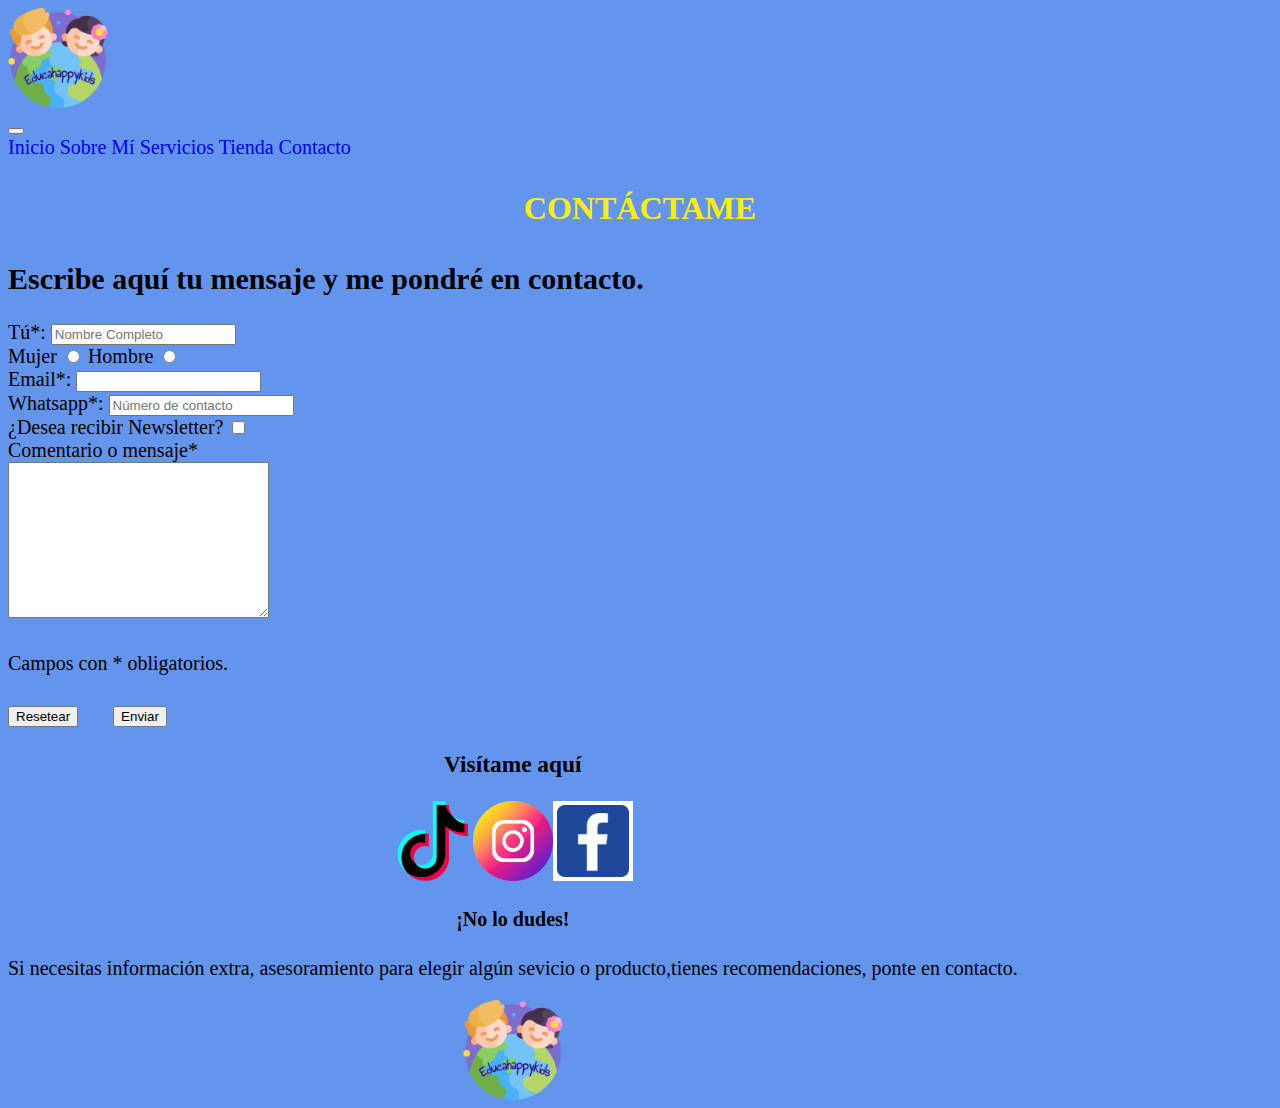
<file: pages/contacto.html>
<!DOCTYPE html>
<html lang="es">
<head>
	<meta charset="UTF-8">
	<meta http-equiv="X-UA-Compatible" content="IE=edge">
	<meta name="viewport" content="width=device-width, initial-scale=1.0">
	<link href="../assets/img/favicon.png" rel="icon">
    <link href="https://cdn.jsdelivr.net/npm/bootstrap@5.1.3/dist/css/bootstrap.min.css" rel="stylesheet" integrity="sha384-1BmE4kWBq78iYhFldvKuhfTAU6auU8tT94WrHftjDbrCEXSU1oBoqyl2QvZ6jIW3" crossorigin="anonymous">
	<link rel="stylesheet" href="../css/estilo.css">
	<title>EducaHappyKids</title>
</head>
<body class="bgcolor">
	<!--Inicio del header-->
    <header>
        <div class="container">
            <div class="row">
                <div class="col-12 col-lg-12">
                    <nav class="navbar navbar-expand-lg bg-ligth blue">
                        <div class="container-fluid">
                            <a class="navbar-brand"></a>
                            <div><img width="100px"src="../assets/img/logo.png"></div>
                        <button class="navbar-toggler" type="button" data-bs-toggle="collapse" data-bs-target="#navbarNavAltMarkup" aria-controls="navbarNavAltMarkup" aria-expanded="false" aria-label="Toggle navigation">
                            <span class="navbar-toggler-icon"></span>
                        </button>
                        <div class="collapse navbar-collapse" id="navbarNavAltMarkup">
                            <div class="navbar-nav">
                            <a class="nav-link active" aria-current="page" href="../pages/Inicio.html">Inicio</a>
                            <a class="nav-link" href="../pages/sobremi.html">Sobre Mí</a>
                            <a class="nav-link" href="../pages/servicios.html">Servicios</a>
                            <a class="nav-link" href="../pages/tienda.html">Tienda</a>
                            <a class="nav-link" href="../pages/contacto.html">Contacto</a>
                            </div>
                        </div>
                        </div>
                    </nav>
                </div>
            </div>
        </div>
    </header>
    <!--Inicio del main-->
<main class="gridMain">
    <div class="container">
		<div class="row">
			<div class="col-12 col-lg-6"><div>
		</div>	
<section>
    <div>
		<h1>CONTÁCTAME</h1>
		<h2>Escribe aquí tu mensaje y me pondré en contacto.</h2>
	</div>
	<form>
		<label for="Nombre"> Tú*:</label>
		<input type="text" placeholder="Nombre Completo" name="Nombre"><br>
		<label> Mujer
			<input type="radio" name="Mujer" value="izquierda">
		</label>
		<label> Hombre
			<input type="radio" name="Hombre" value="derecha">
		</label><br>
		<label>Email*:</label>
		<input type="email" name="email"><br>
		<label> Whatsapp*:</label>
		<input type="tel" placeholder="Número de contacto" name="telefono"><br>
		<label>¿Desea recibir Newsletter?</label>	
			<input type="checkbox" name="acepta" value="1"><br>
		<label>Comentario o mensaje*</label><br>
		<textarea name="cantidad" id="" cols="30" rows="10"></textarea><br>
		<p>Campos con * obligatorios.</p>
		<input style="margin-right: 30px;" type="reset" value="Resetear">
		<input type="submit" value="Enviar">
	</form>
</section>
</main>
    <!--Inicio del footer-->
<footer>
    <div class="container">
		<div class="row">
			<div class="col-12 col-lg-6"><div>
		</div>
	</div>
	<div class="texto"><h3>Visítame aquí</h3></div>
    <div class="imagen">
		<img width="80px"src="../assets/img/tik-tok.png">
		<img width="80px"src="../assets/img/instagram.png">
		<img width="80px"src="../assets/img/facebook.jpg">
    </div>
    </div>
	<div class="texto">
		<h4>¡No lo dudes!</h4>
		<p>Si necesitas información extra, asesoramiento para elegir algún sevicio o producto,tienes recomendaciones, ponte en contacto.</p>
	</div>
	<div class="imagen">
		<img width="100px"src="../assets/img/logo.png">
	</div>
</footer>
<script src="https://cdn.jsdelivr.net/npm/bootstrap@5.1.3/dist/js/bootstrap.bundle.min.js" integrity="sha384-ka7Sk0Gln4gmtz2MlQnikT1wXgYsOg+OMhuP+IlRH9sENBO0LRn5q+8nbTov4+1p" crossorigin="anonymous"></script>
</body>
</html>
</file>
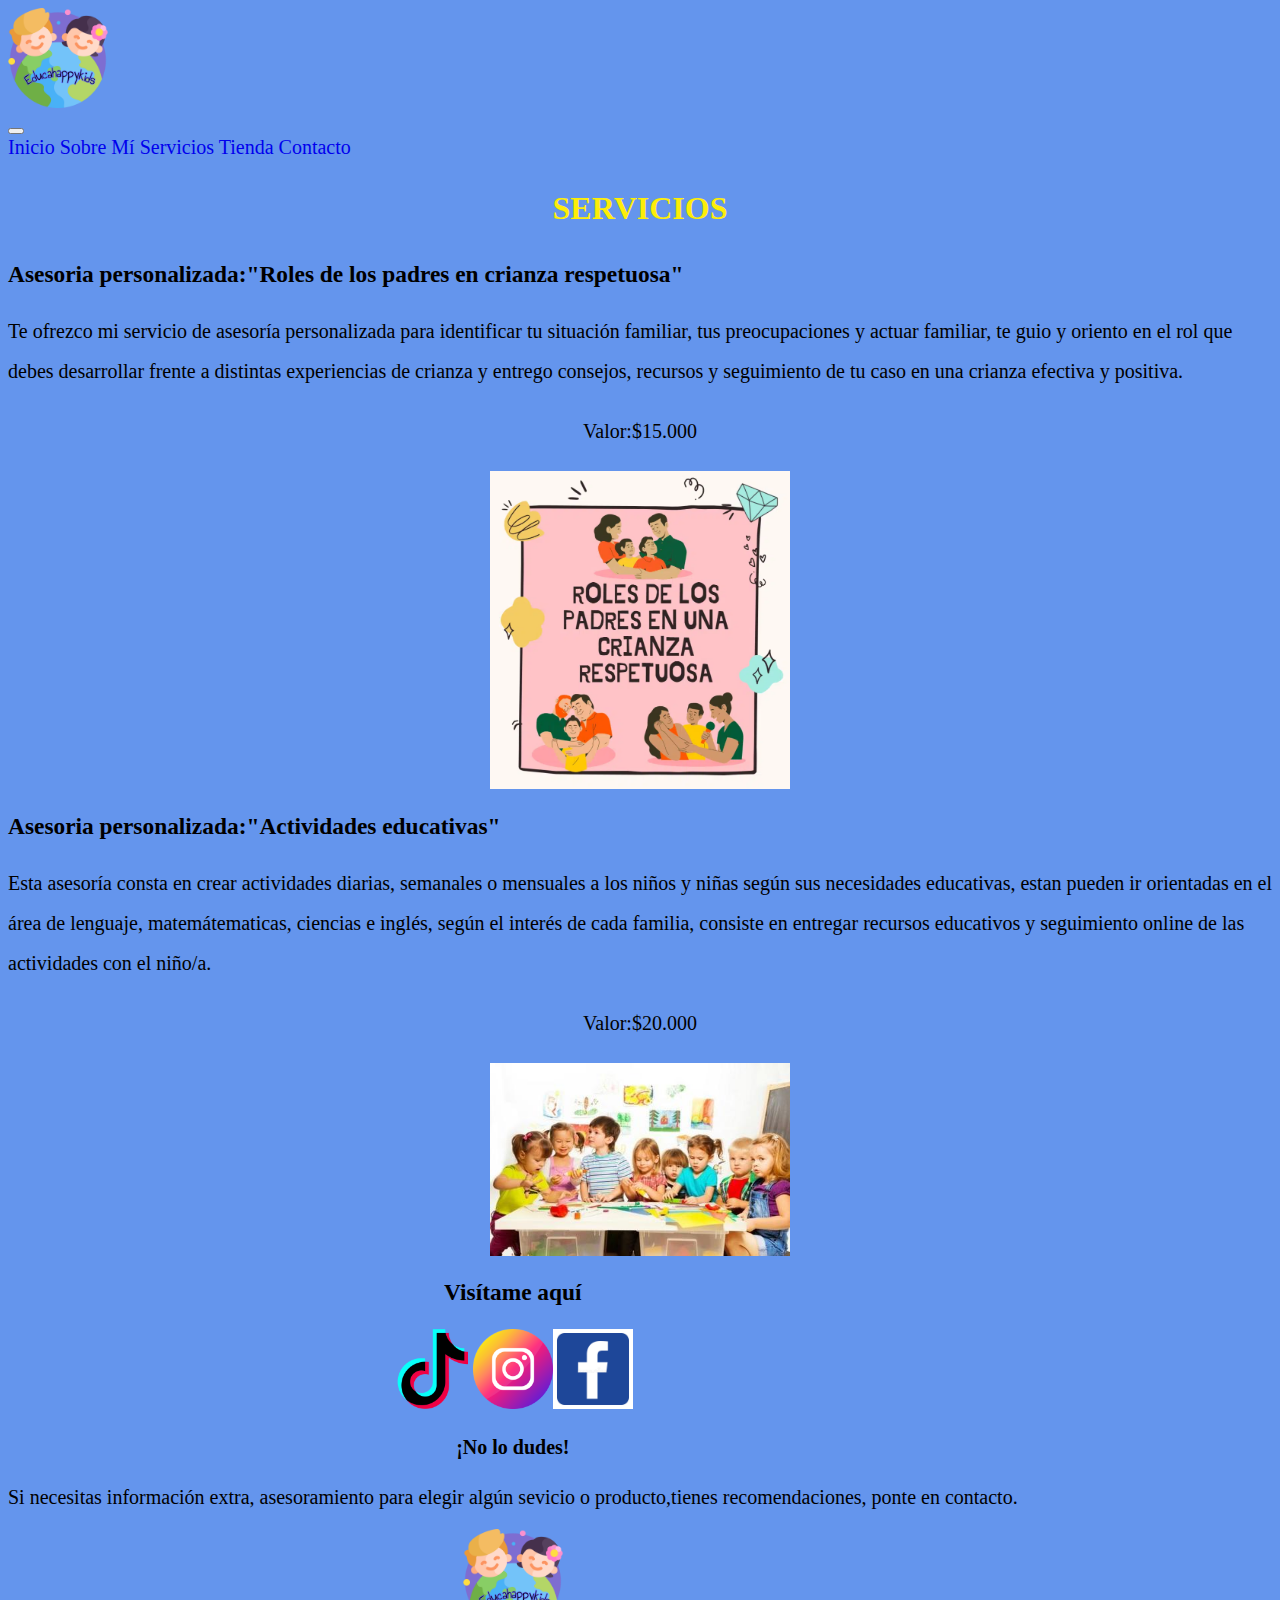
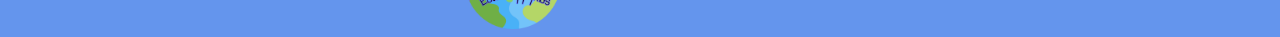
<file: pages/servicios.html>
<!DOCTYPE html>
<html lang="es">
<head>
	<meta charset="UTF-8">
	<meta http-equiv="X-UA-Compatible" content="IE=edge">
	<meta name="viewport" content="width=device-width, initial-scale=1.0">
	<link href="../assets/img/favicon.png" rel="icon">
    <link href="https://cdn.jsdelivr.net/npm/bootstrap@5.1.3/dist/css/bootstrap.min.css" rel="stylesheet" integrity="sha384-1BmE4kWBq78iYhFldvKuhfTAU6auU8tT94WrHftjDbrCEXSU1oBoqyl2QvZ6jIW3" crossorigin="anonymous">
	<link rel="stylesheet" href="../css/estilo.css">
	<title>EducaHappyKids</title>
</head>
<body class="bgcolor">
	<!--Inicio del header-->
    <header>
        <div class="container">
            <div class="row">
                <div class="col-12 col-lg-12">
                    <nav class="navbar navbar-expand-lg bg-ligth blue">
                        <div class="container-fluid">
                            <a class="navbar-brand"></a>
                            <div><img width="100px"src="../assets/img/logo.png"></div>
                        <button class="navbar-toggler" type="button" data-bs-toggle="collapse" data-bs-target="#navbarNavAltMarkup" aria-controls="navbarNavAltMarkup" aria-expanded="false" aria-label="Toggle navigation">
                            <span class="navbar-toggler-icon"></span>
                        </button>
                        <div class="collapse navbar-collapse" id="navbarNavAltMarkup">
                            <div class="navbar-nav">
                            <a class="nav-link active" aria-current="page" href="../pages/Inicio.html">Inicio</a>
                            <a class="nav-link" href="../pages/sobremi.html">Sobre Mí</a>
                            <a class="nav-link" href="../pages/servicios.html">Servicios</a>
                            <a class="nav-link" href="../pages/tienda.html">Tienda</a>
                            <a class="nav-link" href="../pages/contacto.html">Contacto</a>
                            </div>
                        </div>
                        </div>
                    </nav>
                </div>
            </div>
        </div>
    </header>
    <!--Inicio del main-->
<main class="gridMain">
    <div class="container">
		<div class="row">
			<div class="col-12 col-lg-6"><div>
		</div>
    <section>
        <h1>SERVICIOS</h1>
		<h3 data-aos="fade-down-left" >Asesoria personalizada:"Roles de los padres en crianza respetuosa"</h3> 
		<p>Te ofrezco mi servicio de asesoría personalizada para identificar tu situación familiar, tus preocupaciones y actuar familiar, te guio y oriento en el rol que debes desarrollar frente a distintas experiencias de crianza y entrego consejos, recursos y seguimiento de tu caso en una crianza efectiva y positiva.</p>
		<p class="texto">Valor:$15.000</p>	
	</div>
	<div class="imagen">
		<img width="300px"src="../assets/img/rolesdelospadres.png">
	</div>
	<div>
        <h3 data-aos="fade-down-left" >Asesoria personalizada:"Actividades educativas"</h3>
		<p>Esta asesoría consta en crear actividades diarias, semanales o mensuales a los niños y niñas según sus necesidades educativas, estan pueden ir orientadas en el área de lenguaje, matemátematicas, ciencias e inglés, según el interés de cada familia, consiste en entregar recursos educativos y seguimiento online de las actividades con el niño/a.</p>
		<p class="texto">Valor:$20.000</p>
	</div>
	<div class="imagen">
		<img width="300px"src="../assets/img/niñosenactividad.jpg">
	</div>
</section>
</main>
    <!--Inicio del footer-->
<footer>
    <div class="container">
		<div class="row">
			<div class="col-12 col-lg-6"><div>
		</div>
	</div>
	<div class="texto"><h3>Visítame aquí</h3></div>
    <div class="imagen">
		<img width="80px"src="../assets/img/tik-tok.png">
		<img width="80px"src="../assets/img/instagram.png">
		<img width="80px"src="../assets/img/facebook.jpg">
    </div>
    </div>
	<div class="texto">
		<h4>¡No lo dudes!</h4>
		<p>Si necesitas información extra, asesoramiento para elegir algún sevicio o producto,tienes recomendaciones, ponte en contacto.</p>
	</div>
	<div class="imagen">
		<img width="100px"src="../assets/img/logo.png">
	</div>
</footer>
<script src="https://cdn.jsdelivr.net/npm/bootstrap@5.1.3/dist/js/bootstrap.bundle.min.js" integrity="sha384-ka7Sk0Gln4gmtz2MlQnikT1wXgYsOg+OMhuP+IlRH9sENBO0LRn5q+8nbTov4+1p" crossorigin="anonymous"></script>
</body>
</html>
</file>
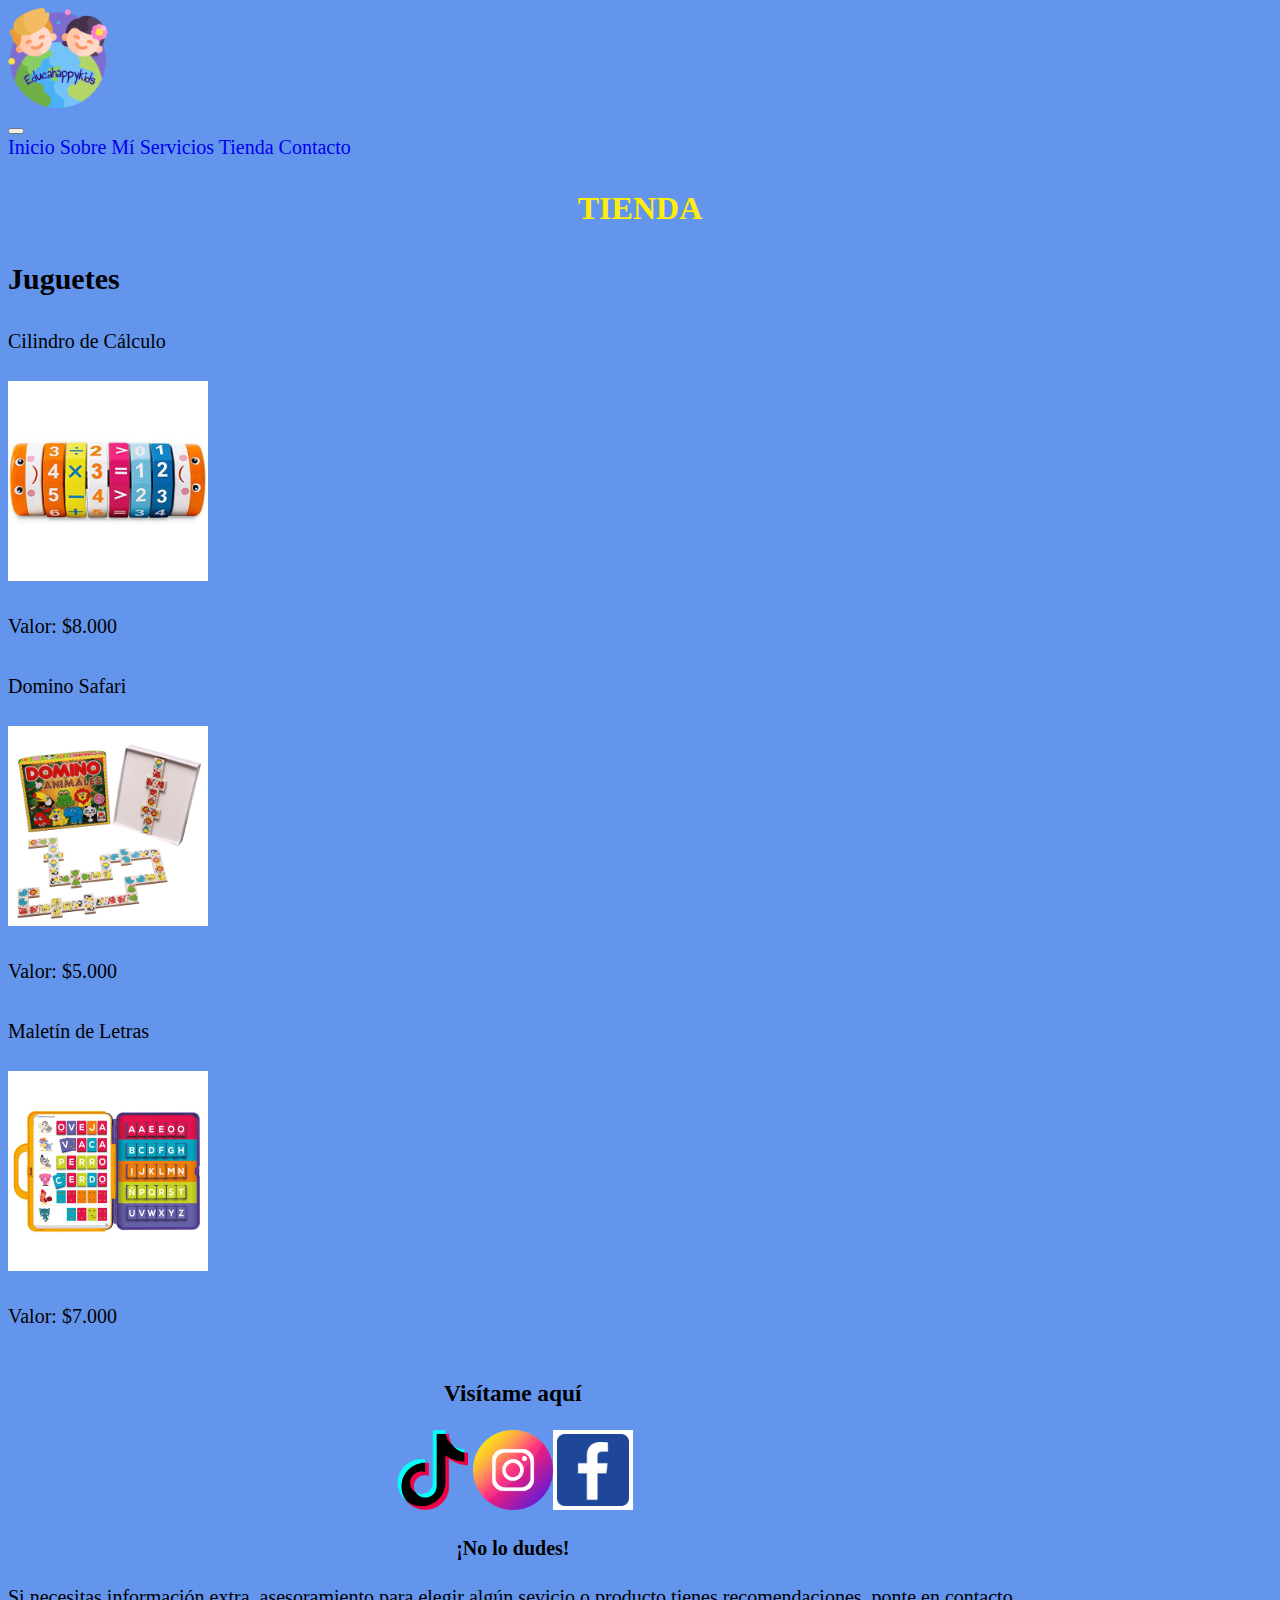
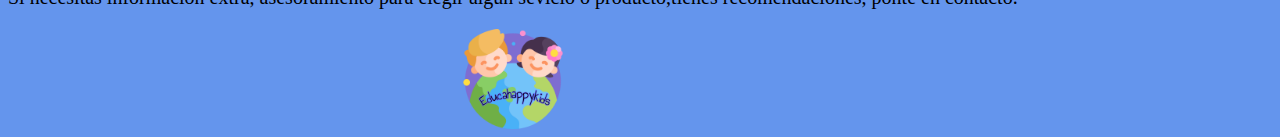
<file: pages/tienda.html>
<!DOCTYPE html>
<html lang="es">
<head>
	<meta charset="UTF-8">
	<meta http-equiv="X-UA-Compatible" content="IE=edge">
	<meta name="viewport" content="width=device-width, initial-scale=1.0">
	<link href="../assets/img/favicon.png" rel="icon">
    <link href="https://cdn.jsdelivr.net/npm/bootstrap@5.1.3/dist/css/bootstrap.min.css" rel="stylesheet" integrity="sha384-1BmE4kWBq78iYhFldvKuhfTAU6auU8tT94WrHftjDbrCEXSU1oBoqyl2QvZ6jIW3" crossorigin="anonymous">
	<link rel="stylesheet" href="../css/estilo.css">
	<title>EducaHappyKids</title>
</head>
<body class="bgcolor">
    <!--Inicio del header-->
    <header>
        <div class="container">
            <div class="row">
                <div class="col-12 col-lg-12">
                    <nav class="navbar navbar-expand-lg bg-ligth blue">
                        <div class="container-fluid">
                            <a class="navbar-brand"></a>
                            <div><img width="100px"src="../assets/img/logo.png"></div>
                        <button class="navbar-toggler" type="button" data-bs-toggle="collapse" data-bs-target="#navbarNavAltMarkup" aria-controls="navbarNavAltMarkup" aria-expanded="false" aria-label="Toggle navigation">
                            <span class="navbar-toggler-icon"></span>
                        </button>
                        <div class="collapse navbar-collapse" id="navbarNavAltMarkup">
                            <div class="navbar-nav">
                            <a class="nav-link active" aria-current="page" href="../pages/Inicio.html">Inicio</a>
                            <a class="nav-link" href="../pages/sobremi.html">Sobre Mí</a>
                            <a class="nav-link" href="../pages/servicios.html">Servicios</a>
                            <a class="nav-link" href="../pages/tienda.html">Tienda</a>
                            <a class="nav-link" href="../pages/contacto.html">Contacto</a>
                            </div>
                        </div>
                        </div>
                    </nav>
                </div>
            </div>
        </div>
    </header>
    <!--Inicio del main-->
<main class="gridMain">
<section>
    <div class="container">
		<div class="row">
			<div class="col-12 col-lg-6"></div>
		</div>
        <div class="texto">
            <h1>TIENDA</h1>
        </div>
        <h2 data-aos="fade-down-left">Juguetes</h2>
        <div>
		<p>Cilindro de Cálculo</p>
		<img width="200px"src="../assets/img/cilindrodecalculo.jpg">
		<p>Valor: $8.000</p>
		<p>Domino Safari</p>
		<img width="200px"src="../assets/img/dominodeanimales.jpg">
		<p>Valor: $5.000</p>
		<p>Maletín de Letras</p>	
		<img width="200px"src="../assets/img/maletindeletras.jpg">
		<p>Valor: $7.000</p>		
	</div>
</section>
</main>
    <!--Inicio del footer-->
<footer>
    <div class="container">
		<div class="row">
			<div class="col-12 col-lg-6"><div>
		</div>
	</div>
	<div class="texto"><h3>Visítame aquí</h3></div>
    <div class="imagen">
		<img width="80px"src="../assets/img/tik-tok.png">
		<img width="80px"src="../assets/img/instagram.png">
		<img width="80px"src="../assets/img/facebook.jpg">
    </div>
    </div>
	<div class="texto">
		<h4>¡No lo dudes!</h4>
		<p>Si necesitas información extra, asesoramiento para elegir algún sevicio o producto,tienes recomendaciones, ponte en contacto.</p>
	</div>
	<div class="imagen">
		<img width="100px"src="../assets/img/logo.png">
	</div>
</footer>
<script src="https://cdn.jsdelivr.net/npm/bootstrap@5.1.3/dist/js/bootstrap.bundle.min.js" integrity="sha384-ka7Sk0Gln4gmtz2MlQnikT1wXgYsOg+OMhuP+IlRH9sENBO0LRn5q+8nbTov4+1p" crossorigin="anonymous"></script>
</body>
</html>
</file>
<file: css/estilo.css>
.bgcolor{
    background-color: cornflowerblue;
    font-size: 20px;
}
header{
    display: flex;
    flex-direction: row;
}
.margen{
    list-style-type: none;
    margin: 0px;
    padding: 0px;
    overflow: hidden;
}
h1{
    font-family:"comic sans ms";
}
main div p {
    text-align: center;
}
main div h1{
    text-align: center;
}
main div p{
    text-align: left;
    line-height: 2 ;
}
.texto{
    text-align: center;   
}
a{
    text-decoration: none;
}
.imagen{
    display: flex;
    justify-content: center;
    width: 100%;
    text-align: center;
}
.video{
    display: flex;
    justify-content: center;
}
.fondo{
    background-image: url(../asses/img/mariposas.png);
    grid-area: encabezado;
}
li{list-style-type: none;padding: 10px;}
a{text-decoration: none;}
.p-50{padding: 50px;}
.padT-20{padding-top: 20px;}
.padB-20{padding-bottom: 20px;}
.m-50{margin: 50px;}
.bgPrimario{background-color: cornflowerblue;}
h1{font-size: 2rem;}
.gridIndex{
    display: grid;
    grid-template-areas: 
    "header"
    "main"
    "footer";
    grid-template-columns: 100%;
    grid-template-rows: auto auto auto;
}
header {grid-area: header;}
main {grid-area: main;}
footer{grid-area: footer;}
header,ul,footer{display: flex;}
.gridIndex footer{justify-content: space-around;}
/*MEDIA QUERIES MOBILE*/
@media only screen and (max-width: 768px)
{.gridIndex{
    display: grid;
    grid-template-areas: 
    "header"
    "main"
    "footer";
    grid-template-columns: 100%;
    grid-template-rows: auto auto auto;
}		
}
table tr {
        display: flex;
        flex-direction: column;
        border: 1px;
        padding: 1em;
        margin-bottom: 1em;
    }
table th{
    display: flex;
    flex-direction: column;
    border: 1px;
    padding: 1em;
    margin-bottom: 1em;
}
/*MEDIA QUERIES DESKTOP*/
@media only screen and (min-width: 1024px)
.transition{
	width: 400px;
	transition: all 1s;
}
.transition:hover{
	width: 400px;
	cursor: pointer;
	background-color: blueviolet;
	font-size: 100px;
}
h1{
	color: rgb(253, 237, 9);
	padding: 10px;
	transition: color 5s, padding 1s;
}
@keyframes desaparecer{
	0%{opacity: 1;}
	100%{opacity: 0;}
}
.animation{
	animation-name: desaparecer;
	animation-iteration-count: 2;
	animation-duration: 3s;
	animation-delay: 5s;
}
@keyframes movimiento{
	0%{transform: translateX(100px);}
	25%{transform: skew(60deg,60deg);}
	50%{transform: rotate(45deg);}
	75%{transform: translate(100px, 100px);}
	100%{transform: scale(2,2);}
}
.animacionImg{
	animation-name: movimiento;
	animation-iteration-count: 1;
	animation-timing-function:ease-in-out;
	animation-duration: 10s;
	animation-delay: 5s;
}
</file>
